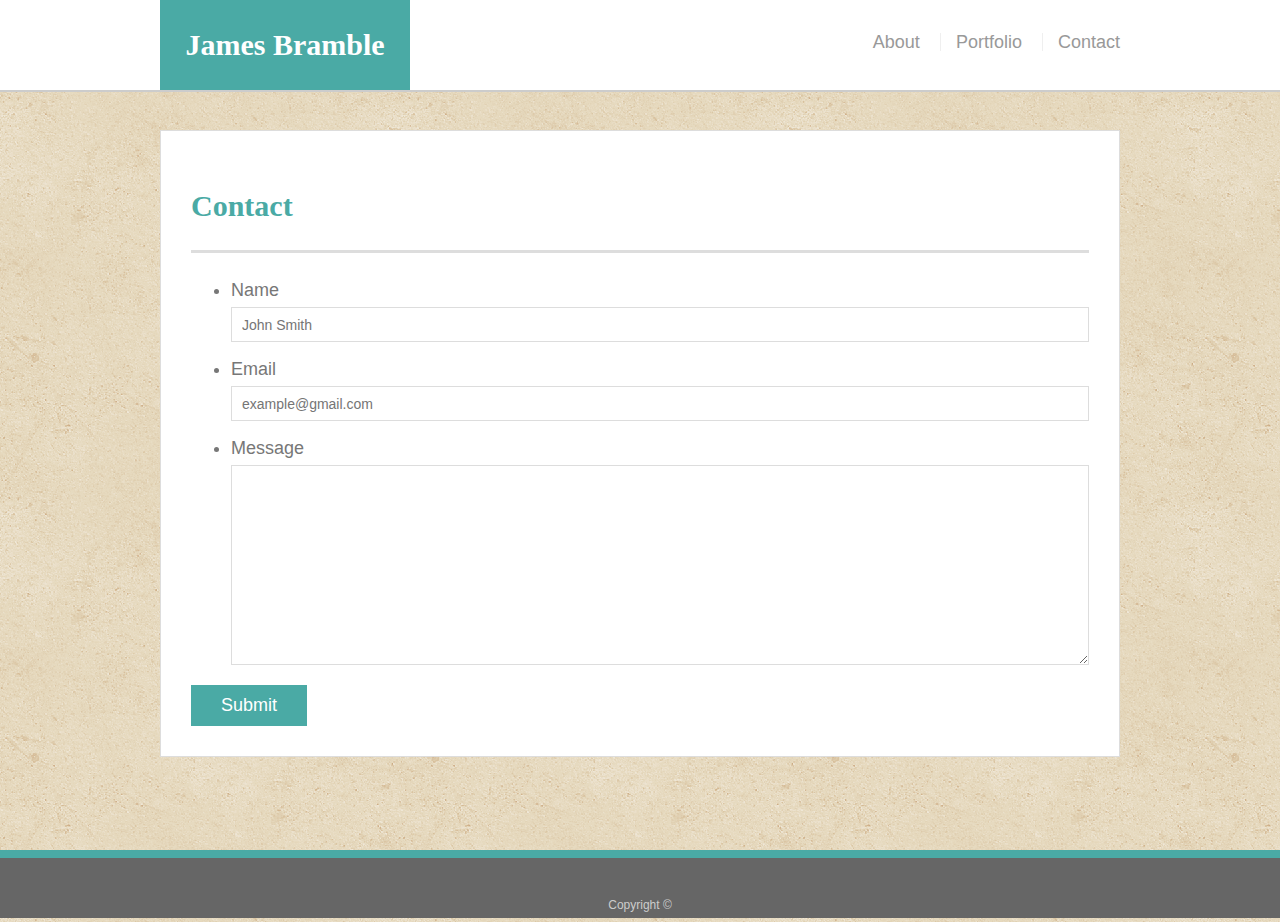
<file: contact.html>
<!doctype html>
<html lang="en-us">

<head>
  <meta charset="UTF-8">
  <title>Contact | James Bramble</title>
  <link rel="stylesheet" type="text/css" href="assets/css/style.css">
  <meta name="viewport" content="width=device-width, initial-scale=1">
</head>

<body>

  <header id="masthead">
    <div class="container">
      <a href="index.html" id="logo">James Bramble</a>
      <nav>
        <a href="index.html">About</a>
        <a href="portfolio.html">Portfolio</a>
        <a href="contact.html">Contact</a>
      </nav>
    </div>
  </header>

  <div id="main-container" class="container">
    <section class="main-section">
      <h1>Contact</h1>

      <form id="contact-form">
        <ul>
          <li>
            <label for="name">Name</label>
            <input type="text" id="name" name="name" placeholder="John Smith" required="required">
          </li>
          <li>
            <label for="email">Email</label>
            <input type="email" id="email" name="email" placeholder="example@gmail.com" required="required">
          </li>
          <li>
            <label for="message">Message</label>
            <textarea id="message" name="message" required="required"></textarea>
          </li>
        </ul>
        <input type="submit">
      </form>

    </section>

  </div>

  <footer>
    <div class="container">
      Copyright &copy;
    </div>
  </footer>
</body>

</html>
</file>
<file: assets/css/style.css>
body {
  font-family: Arial, "Helvetica Neue", Helvetica, sans-serif;
  font-size: 18px;
  line-height: 34px;
  color: #777777;
  background: url("../images/vintage-concrete.png");
  margin: 0;
}

* {
  box-sizing: border-box;
}



.container {
  width: 100%;
  max-width: 960px;
  margin: 0 auto;
  clear: both;
}

h1,
h2,
h3,
p {
  margin-bottom: 20px;
}

p:last-child {
  margin-bottom: 0;
}

h1,
h2,
h3 {
  font-family: Georgia, Times, "Times New Roman", serif;
  font-weight: 700;
  color: #4aaaa5;
}

h1 {
  padding-bottom: 20px;
  font-size: 30px;
  line-height: 49px;
  border-bottom: 3px solid #dddddd;
}

h2,
h3 {
  font-size: 22px;
}



#masthead {
  position: fixed;
  z-index: 99;
  width: 100%;
  margin: 0 0 30px;
  overflow: auto;
  color: #ffffff;
  background: #ffffff;
  border-bottom: 2px solid #cccccc;
}

#logo {
  float: left;
  width: 250px;
  height: 90px;
  font-family: Georgia, Times, "Times New Roman", serif;
  font-size: 30px;
  font-weight: 700;
  line-height: 90px;
  color: #ffffff;
  text-align: center;
  text-decoration: none;
  background: #4aaaa5;
}

nav {
  float: right;
  margin-top: 25px;
}

nav a {
  display: inline-block;
  padding-left: 15px;
  margin-left: 15px;
  line-height: 18px;
  color: #999;
  text-decoration: none;
  border-left: 1px solid #efefef;
}

nav a:first-child {
  border-left: 0 none;
}



footer {
  padding: 30px 0;
  clear: both;
  font-size: 12px;
  color: #ffffff;
  color: #cccccc;
  text-align: center;
  background: #666666;
  border-top: 8px solid #4aaaa5;
  height: 50px;
  margin: 20px 0 0 0;
}

h3,
h2 {
  padding-bottom: 20px;
  margin-bottom: 15px;
  line-height: 22px;
  border-bottom: 2px solid #eeeeee;
}

/* main */

#main-container {
  padding-top: 130px;
  min-height: calc(100vh - 70px);
}

.main-section {
  float: left;
  width: 100%;
  max-width: 960px;
  padding: 30px;
  margin: 0 0 40px;
  background: #ffffff;
  border: 1px solid #dddddd;
}

/* portfolio page */

.work {
  position: relative;
  float: left;
  width: 274px;
  margin: 20px 0 25px;
  overflow: auto;
}

.work:nth-child(even) {
  margin-right: 40px;
}

.work img {
  width: 100%;
  border: 0 none;
  opacity: 0.8;
}

.work h3 {
  position: absolute;
  bottom: 20px;
  width: 100%;
  padding: 15px;
  margin-bottom: 0;
  font-weight: 300;
  line-height: 30px;
  color: #ffffff;
  text-align: center;
  background: #4aaaa5;
  border-bottom: 0;
}

.auth-image {
  float: left;
  width: 200px;
  height: auto;
  margin-top: 10px;
  margin-right: 25px;
}

/* contact page */

#contact-form ul {
  margin-bottom: 20px;
}

#contact-form li {
  margin-bottom: 10px;
}

label,
input[type=text],
input[type=email],
textarea {
  display: block;
  width: 100%;
}

input[type=text],
input[type=email],
textarea {
  height: 35px;
  padding: 0 10px;
  font-size: 14px;
  border: 1px solid #dddddd;
}

textarea {
  height: 200px;
}

input[type=submit] {
  padding: 10px 30px;
  font-size: 18px;
  color: #ffffff;
  cursor: pointer;
  background: #4aaaa5;
  border: 0 none;
}


@media (max-width: 980px) {
  #logo {
    margin-left: 40px;
  }

  nav {
    margin-right: 50px;
  }

  .main-section {
    float: left;
    width: 70%;
    height: 50%;
    margin: 40px;

  }

  .work {
    width: 45%;
    margin: auto;
    margin-bottom: 50px;

  }

  .work h3 {
    bottom: 10px;
    line-height: 20px;

  }

  @media (max-width: 768px) {
    #logo {
      margin-left: 20px;
    }

    nav {
      margin-right: 35px;
    }


    .main-section {
      width: 95%;
      height: 100%;
      margin: 20px;

    }

    .work {
      width: 47%;
      margin: auto;
      margin-bottom: 20px;

    }



    .work img {
      width: 100%;
      border: 0 none;
      opacity: 0.8;
    }

    .work h3 {
      bottom: 20px;
      line-height: 20px;

    }

  }

  @media (max-width: 640px) {
      
      #masthead {
      position: static;
      width: 100%;



    }

    #logo {
      float: left;
      margin-left: 0;
      width: 100%;

    }

    nav {
      margin: auto;
      width: 70%;
      padding: 10px 0 10px 0;

    }

    nav a {
      margin: 0px;
    }

    #main-container {
      padding: 10px 10px 10px 10px;
      min-height: calc(75vh - 0px);
      width: 100%;
      margin-bottom: 40px;
    }

    .main-section {
      float: left;
      width: 100%;
      max-width: 960px;
      padding: 30px;
      margin: 20px 0 40px 0;
      background: #ffffff;
      border: 1px solid #dddddd;

    }

    .auth-image {
      float: none;
      width: 100%;
      height: auto;
    
    }

    .work {
      position: relative;
      float: left;
      width: 90%;
      margin-left: 20px;
      overflow: auto;

    }

    .work:nth-child(even) {
      margin-right: 40px;
    }

    .work img {
      width: 100%;
      border: 0 none;
      opacity: 0.8;

    }

    .work h3 {
      position: absolute;
      bottom: 20px;
      width: 100%;
      padding: 20px;
      margin-bottom: 0;
      font-weight: 200;
      line-height: 40px;
      font-size: 40px;
    }



  }
}
</file>
